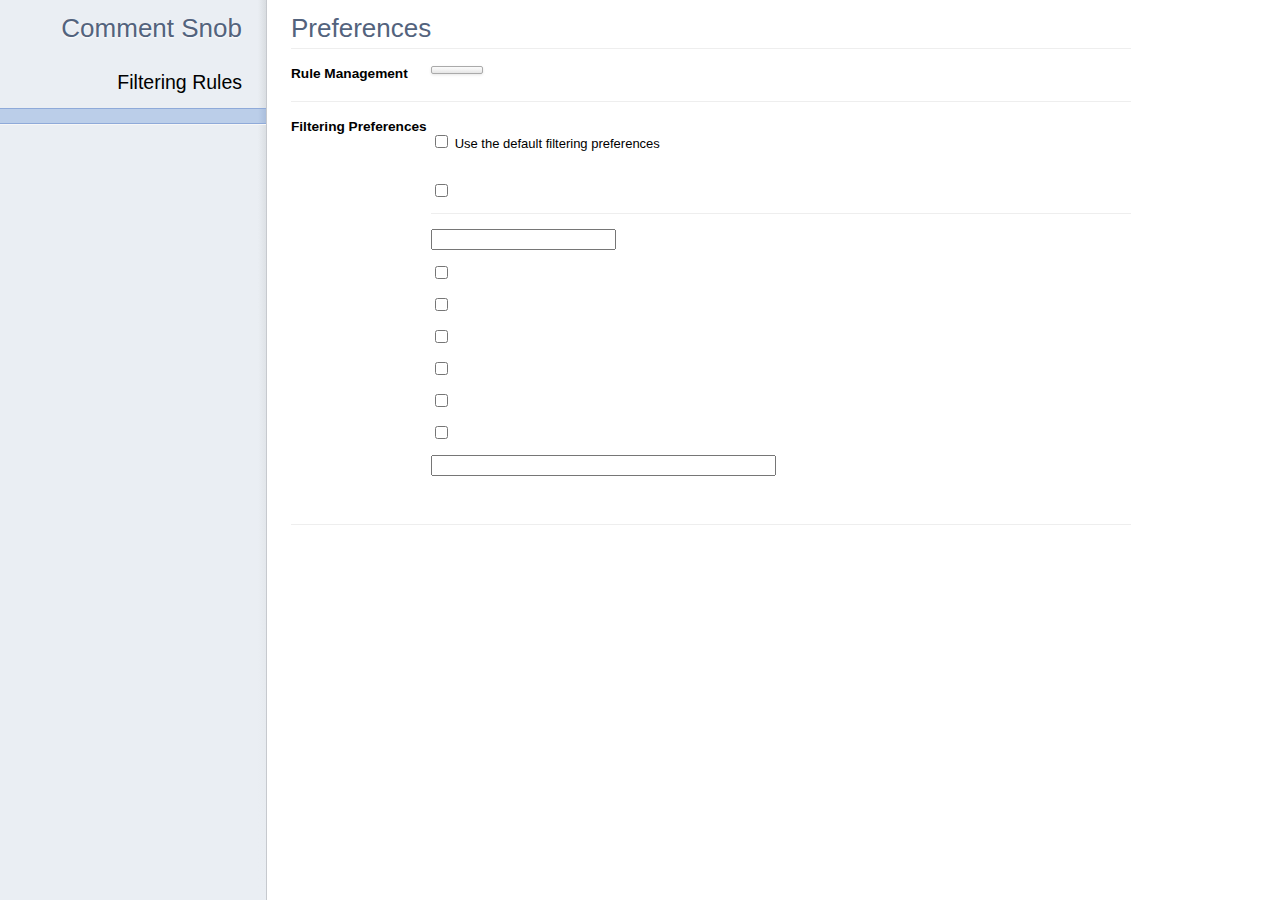
<file: chrome/options.html>
<html>
	<head>
		<script src="jquery.js" type="text/javascript"></script>
		<script src="minify.json.js" type="text/javascript"></script>
		<script src="comment-snob.js" type="text/javascript"></script>
		<link rel="stylesheet" type="text/css" href="skin/chrome-preferences-page.css" />
		<script>
			function populateRuleList() {
				var ruleList = $("#sites");
				
				ruleList.find("li").each(function () {
					if ($(this).attr("ruleid")) {
						$(this).remove();
					}
				});
				
				ruleList.find("li").click();
				
				var rules = COMMENT_SNOB.prefs.getJSONPref("rules", {});
				
				for (var i in rules) {
					var option = $("<li/>");
					option.addClass("navbar-item");
					option.attr("ruleid", i);
					option.text(rules[i].label);
					option.attr("pagename", "rule");
					option.val(i);
					
					ruleList.append(option);
				}
				
				if (!("youtube@chrisfinke.com" in rules)) {
					$("#reinstall-youtube").show();
				}
				else {
					$("#reinstall-youtube").hide();
				}
			}
			
			function showRuleSettings(ruleId) {
				var prefs = COMMENT_SNOB.prefs.getJSONPref("rulePrefs", {});
				var customPrefs = false;
				
				if (ruleId in prefs) {
					var rulePrefs = prefs[ruleId];
					customPrefs = true;
				}
				else {
					var rulePrefs = COMMENT_SNOB.defaultPrefs;
				}
				
				$(".preference-bool").each(function () {
					this.checked = rulePrefs[$(this).attr("preference")];
				});
				
				$(".preference-int").each(function () {
					$(this).val(parseInt(rulePrefs[$(this).attr("preference")], 10));
				});

				$(".preference-text").each(function () {
					$(this).val(rulePrefs[$(this).attr("preference")]);
				});
				
				$("#custom-preferences").show();
				
				setDisabled();
				
				if (ruleId) {
					$("#rule-management").show();
					$("#default-preferences").show();
					$("#remove").attr("ruleid", ruleId);
					
					if (!customPrefs) {
						$("#use-default").each(function () { this.checked = true; });
					}
					else {
						$("#use-default").removeAttr("checked");
					}
				}
				else {
					$("#rule-management").hide();
					$("#default-preferences").hide();
				}
				
				$("#use-default").change();
			}
			
			function setDisabled() {
				var disabled = $("#extreme").is(":checked");

				$(".preference").each(function () {
					if ($(this).attr("id") != "extreme") {
						$(this).attr("disabled", disabled);
					}
				});
			}
			
			function save() {
				var ruleId = $("#sites li.navbar-item-selected:first").attr("ruleid");
				
				if (!ruleId) {
					$(".preference-bool").each(function () {
						COMMENT_SNOB.prefs.setBoolPref($(this).attr("preference"), $(this).is(":checked"));
					});
					
					$(".preference-int").each(function () {
						COMMENT_SNOB.prefs.setIntPref($(this).attr("preference"), $(this).val());
					});

					$(".preference-text").each(function () {
						COMMENT_SNOB.prefs.setCharPref($(this).attr("preference"), $(this).val());
					});
				}
				else {
					var prefObject = {};

					$(".preference-bool").each(function () {
						prefObject[$(this).attr("preference")] = $(this).is(":checked");
					});

					$(".preference-int").each(function () {
						prefObject[$(this).attr("preference")] = $(this).val();
					});

					$(".preference-text").each(function () {
						prefObject[$(this).attr("preference")] = $(this).val();
					});

					var prefs = COMMENT_SNOB.prefs.getJSONPref("rulePrefs", {});
					prefs[ruleId] = prefObject;

					COMMENT_SNOB.prefs.setJSONPref("rulePrefs", prefs);
				}
			}
			
			$(document).ready(function () {
				COMMENT_SNOB.localize(document);
				
				document.title = chrome.i18n.getMessage("options_page_title");

				$(".preference").change(function () {
					save();
				});

				$("#extreme").click(setDisabled);

				$("#remove").click(function () {
					if (confirm("Are you sure?")) {
						COMMENT_SNOB.removeRule($(this).attr("ruleid"));
						populateRuleList();
					}
				});
				
				$(".navbar-item").live("click", function () {
					$(".navbar-item-selected").removeClass("navbar-item-selected");
					$(this).addClass("navbar-item-selected");
					
					$(".page").hide();
					$("#" + $(this).attr("pagename") + "Page").show();
				});
				
				$("#add-finish").click(function () {
					$("#rule-error").hide();
					
					var rule = $("#add-rule").val();
					
					rule = JSON.minify(rule);
					
					try {
						var jsonRule = JSON.parse(rule);
					} catch (e) {
						$("#rule-error").text("Invalid JSON: " + e).show();
						return;
					}
					
					var rv = COMMENT_SNOB.addRule(jsonRule);
					
					if (!rv.status) {
						$("#rule-error").text(rv.msg).show();
					}
					else {
						populateRuleList();
						$("#sites li[ruleId='" + jsonRule.id + "']").click();
						$("#add-rule").val("");
					}
				});
				
				$("#sites li").live("click", function () {
					showRuleSettings($(this).attr("ruleid"));
					
					if ($(this).attr("ruleid")) {
						$("#remove").attr("disabled", false);
					}
					else {
						$("#remove").attr("disabled", true);
					}
				});
				
				$("#install-youtube").click(function (e) {
					e.preventDefault();
					
					COMMENT_SNOB.addRule(COMMENT_SNOB.youtubeRule);
					populateRuleList();
					$("#sites li[ruleId='youtube@chrisfinke.com']").click();
				});
				
				$("#use-default").change(function () {
					var ruleId = $("#sites li.navbar-item-selected:first").attr("ruleid");
					
					if (ruleId && $(this).is(":checked")) {
						$("#custom-preferences").hide();
						COMMENT_SNOB.removeRulePrefs(ruleId);
					}
					else {
						$("#custom-preferences").show();
						
						if (ruleId) {
							save();
						}
					}
				});
				
				populateRuleList();
				
				showRuleSettings();
			});
		</script>
	</head>
	
	<body style="font-family: Helvetica, sans-serif; font-size: 13px;">
		<div id="main-content">
			<div id="navbar-container">
				<h1 id="settings-title">Comment Snob</h1>
				<h2 class="settings-subtitle">Filtering Rules</h2>
				<ul id="sites">
					<li class="navbar-item navbar-item-selected" pagename="rule"><i18n data-key="option_default" /></li>
				</ul>
				<ul style="margin-top: 30px;">
					<li class="navbar-item" id="add" pagename="add"><i18n data-key="action_add" /></li>
				</ul>
			</div>
			<div id="mainview">
				<div id="mainview-content">
					<div id="rulePage" class="page">
						<h1>Preferences</h1>
					
						<section id="rule-management">
							<h3>Rule Management</h3>
							<div>
								<button id="remove"><i18n data-key="action_remove" /></button>
							</div>
						</section>
					
						<section>
							<h3>Filtering Preferences</h3>
							<div>
								<div id="default-preferences" style="margin-bottom: 30px;">
									<p><input type="checkbox" id="use-default" /> <label>Use the default filtering preferences</label></p>
								</div>
								<div id="custom-preferences">
									<p><input type="checkbox" preference="extreme" class="preference-bool preference" id="extreme" /> <label class="i18n" data-key="label_hide_all" /></p>
									<div>
									<p style="border-top: 1px solid #eee; padding-top: 15px;"><input type="number" size="2" min="0" preference="mistakes" class="preference-int preference" id="" /> <label class="i18n" data-key="label_hide_spelling"></label></p>
									<p><input type="checkbox" preference="nocaps" class="preference-bool preference" /> <label class="i18n" data-key="label_hide_no_capital"></label></p>
									<p><input type="checkbox" preference="allcaps" class="preference-bool preference" /> <label class="i18n" data-key="label_hide_only_capital"></label></p>
									<p><input type="checkbox" preference="startsWithCapital" class="preference-bool preference" /> <label class="i18n" data-key="label_hide_start_lower"></label></p>
									<p><input type="checkbox" preference="punctuation" class="preference-bool preference" /> <label class="i18n" data-key="label_hide_too_much_punctuation"></label></p>
									<p><input type="checkbox" preference="excessiveCapitals" class="preference-bool preference" /> <label class="i18n" data-key="label_hide_too_much_capitalization"></label></p>
									<p><input type="checkbox" preference="profanity" class="preference-bool preference" /> <label class="i18n" data-key="label_hide_too_much_profanity"></label></p>
									<p><label class="i18n" data-key="label_hide_keywords"></label> <input type="text" preference="keywords" class="preference-text preference" size="40"/><br /><br /><small class="i18n" data-key="text_keywords_instructions"></small></p>
								</div>
							</div>
						</section>
					</div>
					<div id="addPage" class="page" style="display: none;">
						<h1>Add a New Rule</h1>
						<p>Add your own rule below, or visit <a href="http://www.chrisfinke.com/comment-snob/">the Comment Snob homepage</a> for links to more rules.</p>
						<p>For instructions on writing Comment Snob rules, see <a href="http://www.chrisfinke.com/comment-snob/#howto">this tutorial</a>.</p>
						<p id="rule-error" style="display: none;"></p>
						<section>
							<div>
								<textarea id="add-rule" cols="80" rows="20"></textarea>
								<br />
								<button id="add-finish">Save</button>
							</div>
						</section>
						<section id="reinstall-youtube">
							(You can re-install the default YouTube rule by clicking <a href="javascript:void(0);" id="install-youtube">here</a>.)
						</section>
					</div>
				</div>
			</div>
		</div>
	</body>
</html>
</file>
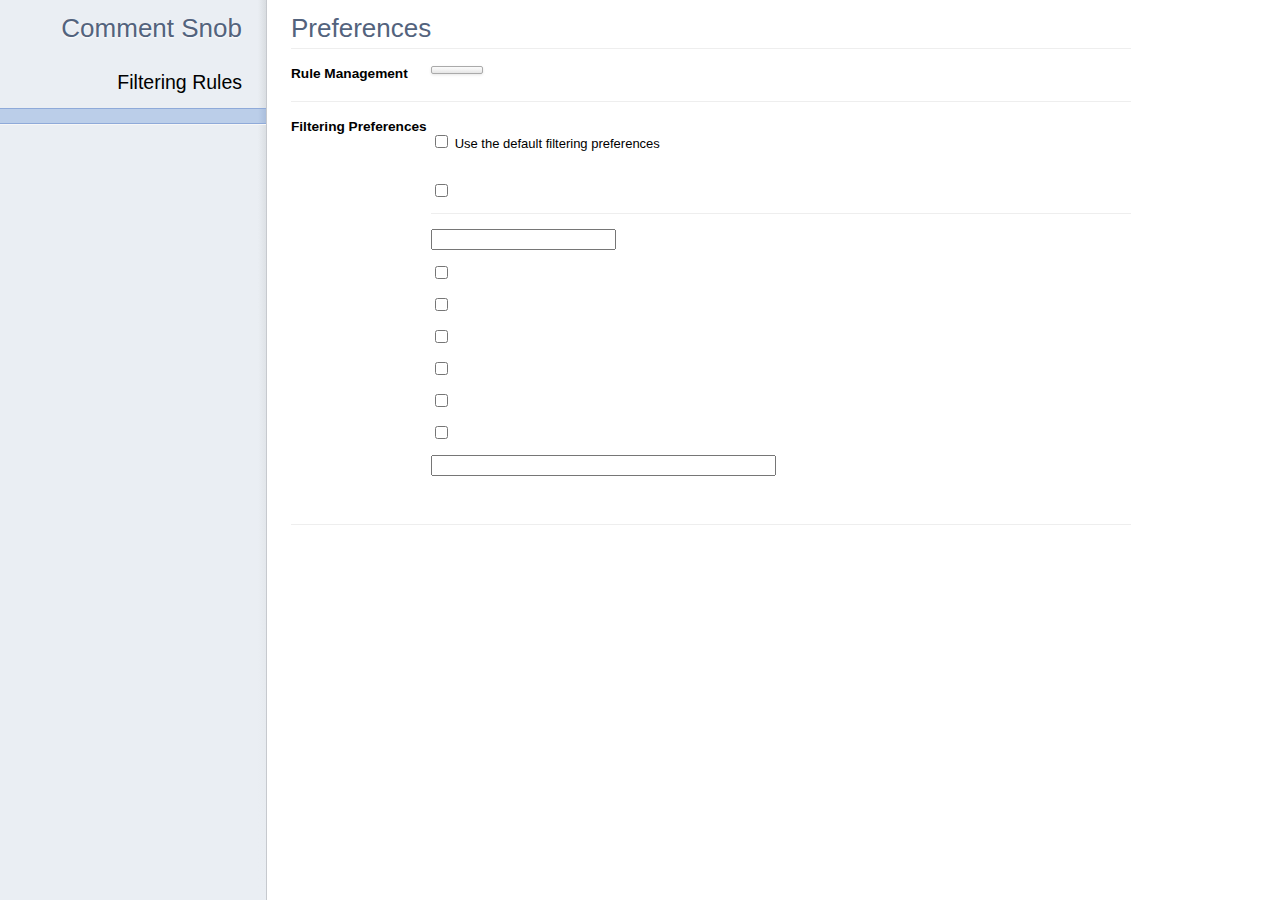
<file: chrome/extension/options.html>
<html>
	<head>
		<script src="jquery-1.7.2.min.js" type="text/javascript"></script>
		<script src="comment-snob.js" type="text/javascript"></script>
		<script src="options.js" type="text/javascript"></script>
		<link rel="stylesheet" type="text/css" href="skin/chrome-preferences-page.css" />
	</head>
	
	<body style="font-family: Helvetica, sans-serif; font-size: 13px;">
		<div id="main-content">
			<div id="navbar-container">
				<h1 id="settings-title">Comment Snob</h1>
				<h2 class="settings-subtitle">Filtering Rules</h2>
				<ul id="sites">
					<li class="navbar-item navbar-item-selected" pagename="rule"><i18n data-key="option_default" /></li>
				</ul>
				<ul style="margin-top: 30px;">
					<li class="navbar-item" id="add" pagename="add"><i18n data-key="action_add" /></li>
				</ul>
			</div>
			<div id="mainview">
				<div id="mainview-content">
					<div id="rulePage" class="page">
						<h1>Preferences</h1>
					
						<section id="rule-management">
							<h3>Rule Management</h3>
							<div>
								<button id="remove"><i18n data-key="action_remove" /></button>
							</div>
						</section>
					
						<section>
							<h3>Filtering Preferences</h3>
							<div>
								<div id="default-preferences" style="margin-bottom: 30px;">
									<p><input type="checkbox" id="use-default" /> <label>Use the default filtering preferences</label></p>
								</div>
								<div id="custom-preferences">
									<p><input type="checkbox" preference="extreme" class="preference-bool preference" id="extreme" /> <label class="i18n" data-key="label_hide_all" /></p>
									<div>
									<p style="border-top: 1px solid #eee; padding-top: 15px;"><input type="number" size="2" min="0" preference="mistakes" class="preference-int preference" id="" /> <label class="i18n" data-key="label_hide_spelling"></label></p>
									<p><input type="checkbox" preference="nocaps" class="preference-bool preference" /> <label class="i18n" data-key="label_hide_no_capital"></label></p>
									<p><input type="checkbox" preference="allcaps" class="preference-bool preference" /> <label class="i18n" data-key="label_hide_only_capital"></label></p>
									<p><input type="checkbox" preference="startsWithCapital" class="preference-bool preference" /> <label class="i18n" data-key="label_hide_start_lower"></label></p>
									<p><input type="checkbox" preference="punctuation" class="preference-bool preference" /> <label class="i18n" data-key="label_hide_too_much_punctuation"></label></p>
									<p><input type="checkbox" preference="excessiveCapitals" class="preference-bool preference" /> <label class="i18n" data-key="label_hide_too_much_capitalization"></label></p>
									<p><input type="checkbox" preference="profanity" class="preference-bool preference" /> <label class="i18n" data-key="label_hide_too_much_profanity"></label></p>
									<p><label class="i18n" data-key="label_hide_keywords"></label> <input type="text" preference="keywords" class="preference-text preference" size="40"/><br /><br /><small class="i18n" data-key="text_keywords_instructions"></small></p>
								</div>
							</div>
						</section>
					</div>
					<div id="addPage" class="page" style="display: none;">
						<h1>Add a New Rule</h1>
						<p>Add your own rule below, or visit <a href="http://www.chrisfinke.com/comment-snob/">the Comment Snob homepage</a> for links to more rules.</p>
						<p>For instructions on writing Comment Snob rules, see <a href="http://www.chrisfinke.com/comment-snob/#howto">this tutorial</a>.</p>
						<p id="rule-error" style="display: none;"></p>
						<section>
							<div>
								<textarea id="add-rule" cols="80" rows="20"></textarea>
								<br />
								<button id="add-finish">Save</button>
							</div>
						</section>
						<section id="reinstall-youtube">
							(You can re-install the default YouTube rule by clicking <a href="javascript:void(0);" id="install-youtube">here</a>.)
						</section>
					</div>
				</div>
			</div>
		</div>
	</body>
</html>
</file>
<file: chrome/skin/chrome-preferences-page.css>
#main-content {
	display: -webkit-box;
	position: absolute;
	left: 0;
	right: 0;
	top: 0;
	bottom: 0;
}

#navbar-container {
	-webkit-border-end: 1px solid #C6C9CE;
	background: -webkit-linear-gradient(rgba(234, 238, 243, 0.2), #EAEEF3), -webkit-linear-gradient(left, #EAEEF3, #EAEEF3 97%, #D3D7DB);
	bottom: 0;
	display: block;
	left: 0;
	top: 0;
	width: 266px;
	position: absolute;
	z-index: 2;
}

#settings-title {
	-webkit-padding-end: 24px;
	-webkit-user-select: none;
	color: #53637D;
	cursor: pointer;
	font-size: 200%;
	font-weight: normal;
	margin: 0;
	padding-bottom: 14px;
	padding-top: 13px;
	text-align: end;
	text-shadow: white 0 1px 2px;
}

.settings-subtitle {
	-webkit-padding-end: 24px;
	-webkit-user-select: none;
	cursor: pointer;
	font-weight: normal;
	margin: 0;
	padding-bottom: 14px;
	padding-top: 13px;
	text-align: end;
}

ul, menu, dir {
	display: block;
	list-style-type: disc;
	-webkit-margin-before: 1em;
	-webkit-margin-after: 1em;
	-webkit-margin-start: 0px;
	-webkit-margin-end: 0px;
	-webkit-padding-start: 40px;
}

#navbar-container > ul {
	-webkit-user-select: none;
	list-style-type: none;
	margin: 0;
	padding: 0;
}

.navbar-item {
	border-bottom: 1px solid transparent;
	border-top: 1px solid transparent;
	color: #426DC9;
	cursor: pointer;
	display: block;
	font-size: 105%;
	outline: none;
	padding: 7px 0;
	text-align: end;
	text-shadow: white 0 1px 1px;
	-webkit-padding-end: 24px;
}

.navbar-item-selected {
	-webkit-box-shadow: 0px 1px 0px #F7F7F7;
	background: -webkit-linear-gradient(left, #BBCEE9, #BBCEE9 97%, #AABEDC);
	border-bottom: 1px solid #8FAAD9;
	border-top: 1px solid #8FAAD9;
	color: black;
	text-shadow: #BBCEE9 0 1px 1px;
}

#mainview {
	-webkit-box-align: stretch;
	-webkit-padding-start: 267px;
	margin: 0;
	position: absolute;
	left: 0;
	right: 0;
	top: 0;
	bottom: 0;
	z-index: 1;
}

#mainview-content {
	box-sizing: border-box;
	max-width: 888px;
	min-height: 100%;
	min-width: 600px;
	padding: 0 24px;
	position: relative;
}

.page h1 {
	-webkit-padding-end: 24px;
	-webkit-user-select: none;
	border-bottom: 1px solid #EEE;
	color: #53637D;
	font-size: 200%;
	font-weight: normal;
	margin: 0;
	padding-bottom: 4px;
	padding-top: 13px;
	text-shadow: white 0 1px 2px;
}

section {
	-webkit-box-orient: horizontal;
	border-bottom: 1px solid #EEE;
	display: -webkit-box;
	margin-top: 17px;
	padding-bottom: 20px;
}

section > h3 {
	font-size: 105%;
	font-weight: bold;
	margin: 0;
	vertical-align: middle;
	width: 140px;
}

section > div:only-of-type {
	-webkit-box-flex: 1;
}


button, input[type="submit"] {
	-webkit-border-radius: 2px;
	-webkit-box-shadow: 0px 1px 3px rgba(0, 0, 0, 0.1);
	-webkit-user-select: none;
	background: -webkit-linear-gradient(#FAFAFA, #F4F4F4 40%, #E5E5E5);
	border: 1px solid #AAA;
	color: #444;
	font-size: inherit;
	margin-bottom: 0px;
	min-width: 4em;
	padding: 3px 12px 3px 12px;
}

button[disabled], input[type="submit"][disabled], button[disabled]:hover, input[type="submit"][disabled]:hover {
	-webkit-box-shadow: none;
	background: -webkit-linear-gradient(#FAFAFA, #F4F4F4 40%, #E5E5E5);
	border-color: #AAA;
	color: #888;
}

#rule-error {
	color: #c00;
}
</file>
<file: chrome/extension/skin/chrome-preferences-page.css>
#main-content {
	display: -webkit-box;
	position: absolute;
	left: 0;
	right: 0;
	top: 0;
	bottom: 0;
}

#navbar-container {
	-webkit-border-end: 1px solid #C6C9CE;
	background: -webkit-linear-gradient(rgba(234, 238, 243, 0.2), #EAEEF3), -webkit-linear-gradient(left, #EAEEF3, #EAEEF3 97%, #D3D7DB);
	bottom: 0;
	display: block;
	left: 0;
	top: 0;
	width: 266px;
	position: absolute;
	z-index: 2;
}

#settings-title {
	-webkit-padding-end: 24px;
	-webkit-user-select: none;
	color: #53637D;
	cursor: pointer;
	font-size: 200%;
	font-weight: normal;
	margin: 0;
	padding-bottom: 14px;
	padding-top: 13px;
	text-align: end;
	text-shadow: white 0 1px 2px;
}

.settings-subtitle {
	-webkit-padding-end: 24px;
	-webkit-user-select: none;
	cursor: pointer;
	font-weight: normal;
	margin: 0;
	padding-bottom: 14px;
	padding-top: 13px;
	text-align: end;
}

ul, menu, dir {
	display: block;
	list-style-type: disc;
	-webkit-margin-before: 1em;
	-webkit-margin-after: 1em;
	-webkit-margin-start: 0px;
	-webkit-margin-end: 0px;
	-webkit-padding-start: 40px;
}

#navbar-container > ul {
	-webkit-user-select: none;
	list-style-type: none;
	margin: 0;
	padding: 0;
}

.navbar-item {
	border-bottom: 1px solid transparent;
	border-top: 1px solid transparent;
	color: #426DC9;
	cursor: pointer;
	display: block;
	font-size: 105%;
	outline: none;
	padding: 7px 0;
	text-align: end;
	text-shadow: white 0 1px 1px;
	-webkit-padding-end: 24px;
}

.navbar-item-selected {
	-webkit-box-shadow: 0px 1px 0px #F7F7F7;
	background: -webkit-linear-gradient(left, #BBCEE9, #BBCEE9 97%, #AABEDC);
	border-bottom: 1px solid #8FAAD9;
	border-top: 1px solid #8FAAD9;
	color: black;
	text-shadow: #BBCEE9 0 1px 1px;
}

#mainview {
	-webkit-box-align: stretch;
	-webkit-padding-start: 267px;
	margin: 0;
	position: absolute;
	left: 0;
	right: 0;
	top: 0;
	bottom: 0;
	z-index: 1;
}

#mainview-content {
	box-sizing: border-box;
	max-width: 888px;
	min-height: 100%;
	min-width: 600px;
	padding: 0 24px;
	position: relative;
}

.page h1 {
	-webkit-padding-end: 24px;
	-webkit-user-select: none;
	border-bottom: 1px solid #EEE;
	color: #53637D;
	font-size: 200%;
	font-weight: normal;
	margin: 0;
	padding-bottom: 4px;
	padding-top: 13px;
	text-shadow: white 0 1px 2px;
}

section {
	-webkit-box-orient: horizontal;
	border-bottom: 1px solid #EEE;
	display: -webkit-box;
	margin-top: 17px;
	padding-bottom: 20px;
}

section > h3 {
	font-size: 105%;
	font-weight: bold;
	margin: 0;
	vertical-align: middle;
	width: 140px;
}

section > div:only-of-type {
	-webkit-box-flex: 1;
}


button, input[type="submit"] {
	-webkit-border-radius: 2px;
	-webkit-box-shadow: 0px 1px 3px rgba(0, 0, 0, 0.1);
	-webkit-user-select: none;
	background: -webkit-linear-gradient(#FAFAFA, #F4F4F4 40%, #E5E5E5);
	border: 1px solid #AAA;
	color: #444;
	font-size: inherit;
	margin-bottom: 0px;
	min-width: 4em;
	padding: 3px 12px 3px 12px;
}

button[disabled], input[type="submit"][disabled], button[disabled]:hover, input[type="submit"][disabled]:hover {
	-webkit-box-shadow: none;
	background: -webkit-linear-gradient(#FAFAFA, #F4F4F4 40%, #E5E5E5);
	border-color: #AAA;
	color: #888;
}

#rule-error {
	color: #c00;
}
</file>
